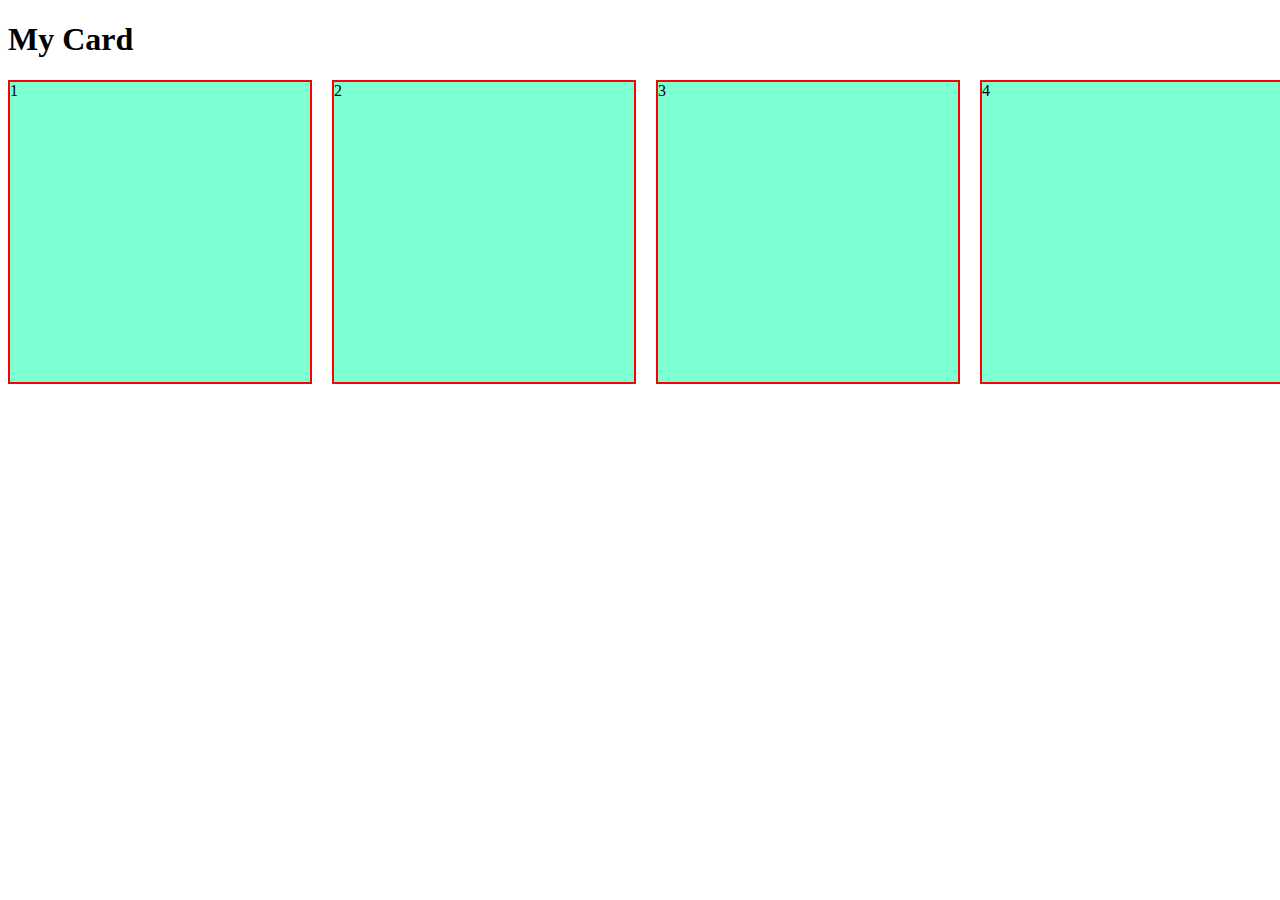
<file: MyProject/index.html>
<!DOCTYPE html>
<html lang="en">

<head>
    <meta charset="UTF-8">
    <meta name="viewport" content="width=device-width, initial-scale=1.0">
    <title>Dental Clinic</title>
    <link rel="stylesheet" href="style.css">
</head>

<body>
    <section>
        <h1>My Card</h1>
        <div class="parent">
            <div class="child">1</div>
            <div class="child">2</div>
            <div class="child">3</div>
            <div class="child">4</div>
        </div>
    </section>
    
</body>
</html>
</file>
<file: MyProject/style.css>
.parent{
    display: grid;
    grid-template-columns: 1fr 1fr 1fr 1fr;
    gap: 20px;
}

.child{
    width: 300px;
    height: 300px;
    background-color: aquamarine;
    border: 2px solid red;
}


@media only screen and (max-width: 768px ) {
    .parent{
        display : grid;
        grid-template-columns: 1fr 1fr;
        gap : 20px;
    }
}
</file>
